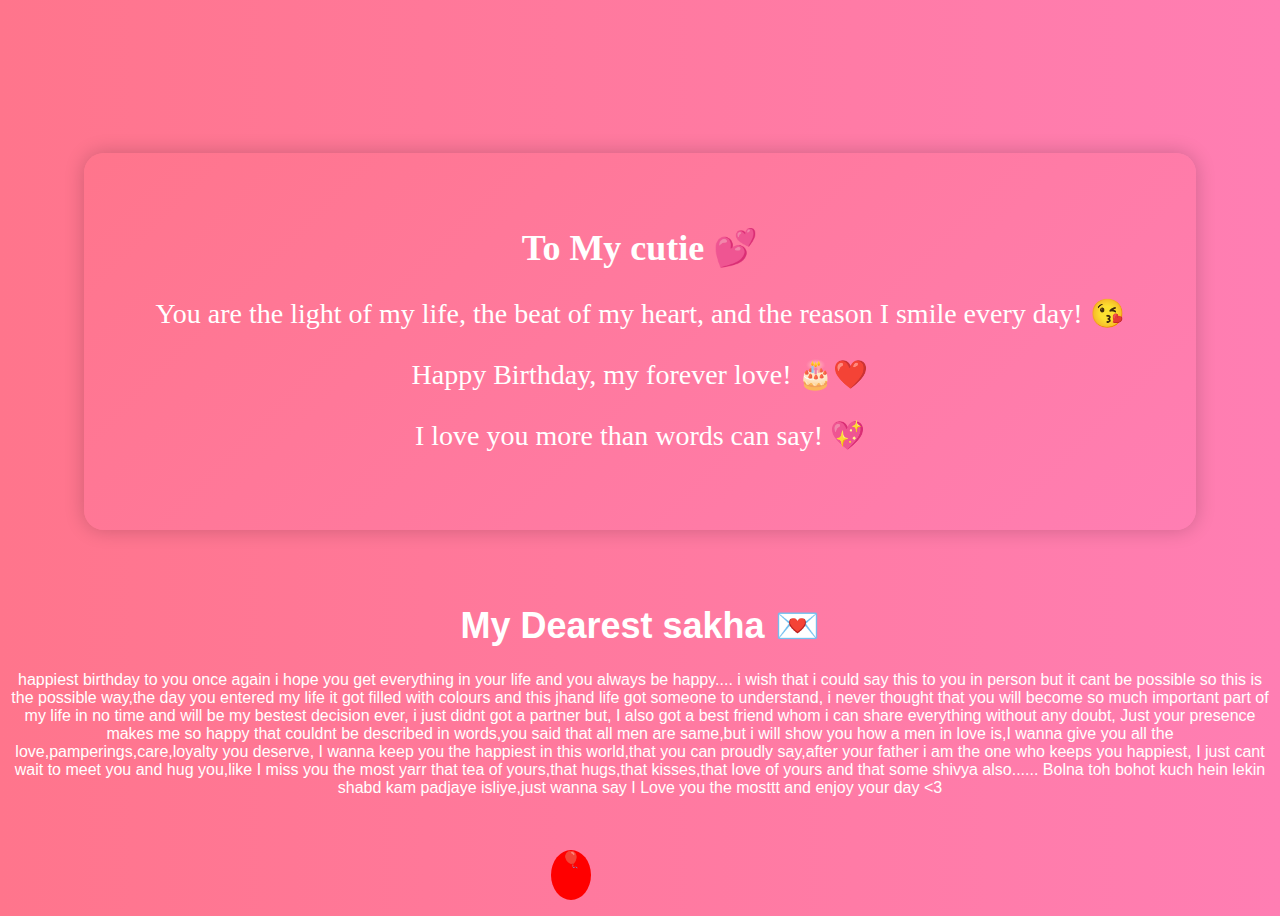
<file: love-letter.html>
<!DOCTYPE html>
<html lang="en">
<head>
    <meta charset="UTF-8">
    <meta name="viewport" content="width=device-width, initial-scale=1.0">
    <title>My Love Letter ❤️</title>
    <link rel="stylesheet" href="styles.css"> 
</head>
<body>
    <div class="love-letter">
    <h1>To My cutie 💕</h1>
    <p>You are the light of my life, the beat of my heart, and the reason I smile every day! 😘</p>
    <p>Happy Birthday, my forever love! 🎂❤️</p>
    <p>I love you more than words can say! 💖</p>
</div>

    <audio id="love-music" src="love-song.mp3" autoplay loop></audio>

    <div class="love-container">
        <h1>My Dearest sakha 💌</h1>
        <p>
            happiest birthday to you once again i hope you get
            everything in your life and you always be happy.... i wish 
            that i could say this to you in person but it cant be possible 
            so this is the possible way,the day you entered my life
            it got filled with colours and this jhand life got someone to understand,
            i never thought that you will become so much important part of my life in no time and will be my bestest decision ever,
            i just didnt got a partner but, I also got a best friend whom i can share everything without any doubt,
            Just your presence makes me so happy that couldnt be described in words,you said that all men are same,but i will show
            you how a men in love is,I wanna give you all the love,pamperings,care,loyalty you deserve,
            I wanna keep you the happiest in this world,that you can proudly say,after your father i am the one who keeps you happiest,
            I just cant wait to meet you and hug you,like I miss you the most yarr
            that tea of yours,that hugs,that kisses,that love of yours and that some shivya also......
            Bolna toh bohot kuch hein lekin shabd kam padjaye isliye,just wanna say    
 
            I Love you the mosttt and enjoy your day <3</p>        

        </div>

        <!-- Floating Elements -->
        <div class="balloons-container"></div>
        <div class="stars-container"></div>
    
        <script src="script.js"></script>  <!-- Linking the script file -->
</body>
</html>
</file>
<file: styles.css>
/* 🎨 Background & Text Styles */
body {
    font-family: 'Arial', sans-serif;
    text-align: center;
    background: linear-gradient(to right, #ff758c, #ff7eb3); /* Gradient */
    color: white;
    height: 100vh;
    display: flex;
    justify-content: center;
    align-items: center;
    flex-direction: column;
}

/* 🎂 Heading Style */
h1 {
    font-size: 36px;
}

/* 📸 Image Styles */
.main-photo, .proposal-photo {
    width: 475px; /* Change size here */
    border-radius: 15px;
    margin: 34px;
    border: 3px solid white;
}

/* 🎁 Surprise Box */
.surprise {
    background: rgba(255, 255, 255, 0.2);
    padding: 20px;
    border-radius: 15px;
    display: inline-block;
}

/* 🎵 Music & Button Styling */
button {
    background-color: white;
    border: none;
    padding: 10px 20px;
    font-size: 18px;
    cursor: pointer;
    margin: 10px;
    border-radius: 8px;
    transition: 0.3s;
}

button:hover {
    background-color: pink;
}

/* 🚫 Floating No Button */
#no {
    position: absolute;
    transition: all 0.3s ease-in-out;
}

#no:hover {
    transform: translateX(100px) translateY(-50px); /* Moves button away */
}
.love-letter {
    text-align: center;
    font-size: 24px;
    color: #ff4d79;
    font-family: 'Cursive', sans-serif;
    animation: fadeIn 2s ease-in-out;
}

@keyframes fadeIn {
    from {
        opacity: 0;
        transform: translateY(-20px);
    }
    to {
        opacity: 1;
        transform: translateY(0);
    }
}
/* 💌 Love Letter Styling */
/* Step 1: Import Font */
@import url('https://fonts.googleapis.com/css2?family=Dancing+Script:wght@400;700&display=swap');

/* Step 2: Love Letter Styling */
.love-letter {
    text-align: center;
    font-family: 'Dancing Script', cursive;  /* Beautiful Font */
    font-size: 28px;
    color: white;
    background: linear-gradient(135deg, #ff758c, #ff7eb3);
    padding: 50px;
    border-radius: 20px;
    margin: 50px auto;
    width: 80%;
    box-shadow: 0 0 20px rgba(0, 0, 0, 0.2);
    animation: fadeIn 2s ease-in-out;
}

/* Step 3: Balloon Animation */
@keyframes floatBalloons {
    0% { transform: translateY(100vh) rotate(0deg); opacity: 0.7; }
    100% { transform: translateY(-10vh) rotate(15deg); opacity: 1; }
}

/* Apply Animation to Balloons */
.balloon {
    position: absolute;
    animation: floatBalloons 6s infinite ease-in-out;
}

/* 🎈 Balloon Magic */
@keyframes floatBalloons {
    0% { transform: translateY(100vh) scale(0.5); opacity: 0.7; } /* Start at bottom */
    100% { transform: translateY(-10vh) scale(1); opacity: 1; }  /* Float up */
}

/* 🎨 Make Balloons Pretty */
.balloon {
    position: absolute; /* Can move anywhere */
    bottom: 0; /* Start at the bottom */
    width: 40px;
    height: 50px;
    border-radius: 50%; /* Make it round */
    background-color: red; /* Default color */
    animation: floatBalloons 5s ease-in-out infinite; /* Use the floating animation */
}
</file>
